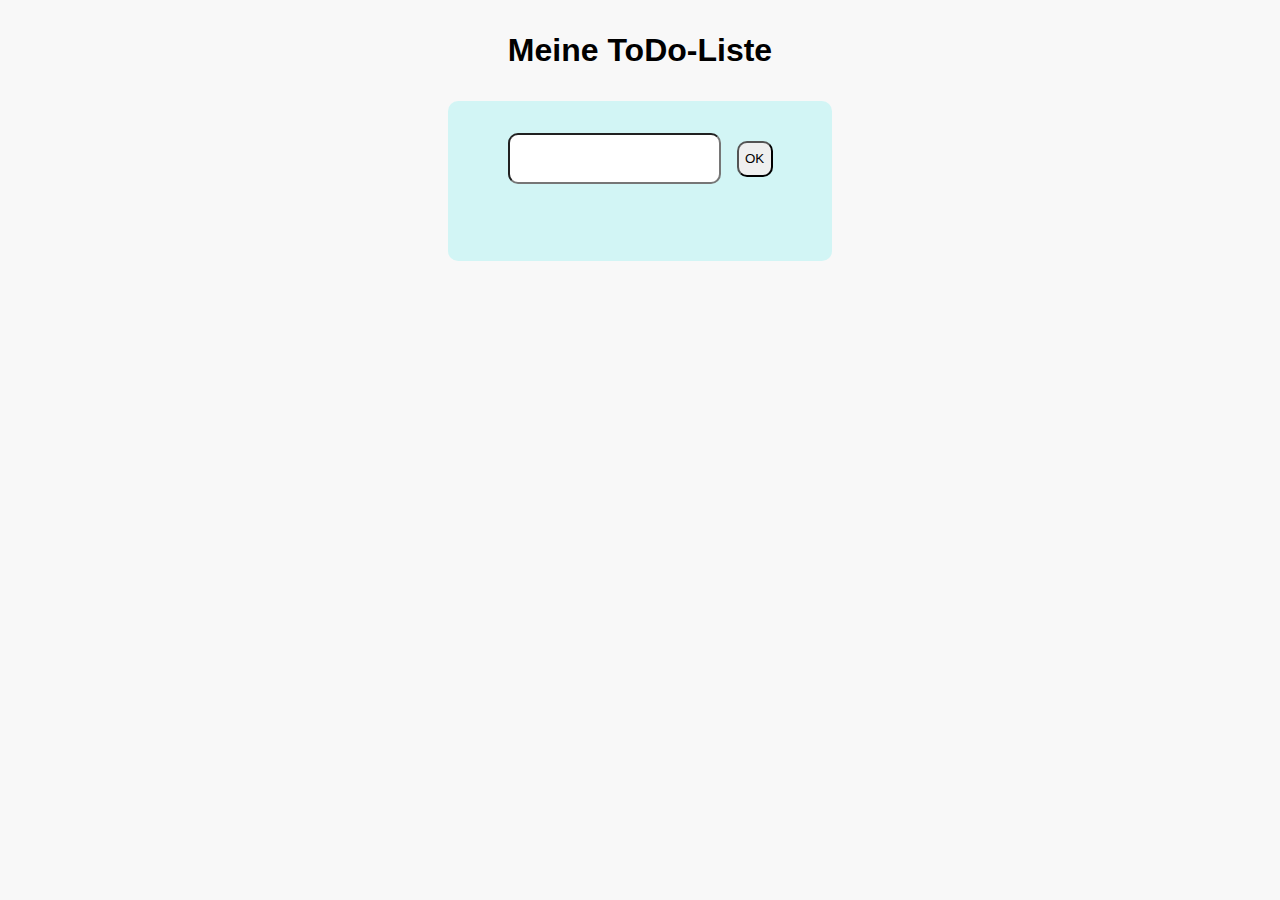
<file: ToDoListe/index.html>
<!DOCTYPE html>
<html lang="en">
  <head>
    <meta charset="UTF-8" />
    <meta name="viewport" content="width=device-width, initial-scale=1.0" />
    <meta http-equiv="X-UA-Compatible" content="ie=edge" />
    <meta name="robots" content="index, follow" />
    <!-- <meta name="description" content="content" /> -->
    <link rel="icon" href="./icon.png" />
    <link rel="stylesheet" type="text/css" href="./style.css" />
    <title>Todo Liste</title>
  </head>
  <body>
    <header><h1>Meine ToDo-Liste</h1></header>
    <main>
      <section class="todo-section">
        <div id="input-container">
          <input type="text" />
          <button>OK</button>
        </div>
        <div class="todo-card">
          <ul id="todo-list"></ul>
        </div>
      </section>
    </main>
    <script src="./app.js"></script>
  </body>
</html>
</file>
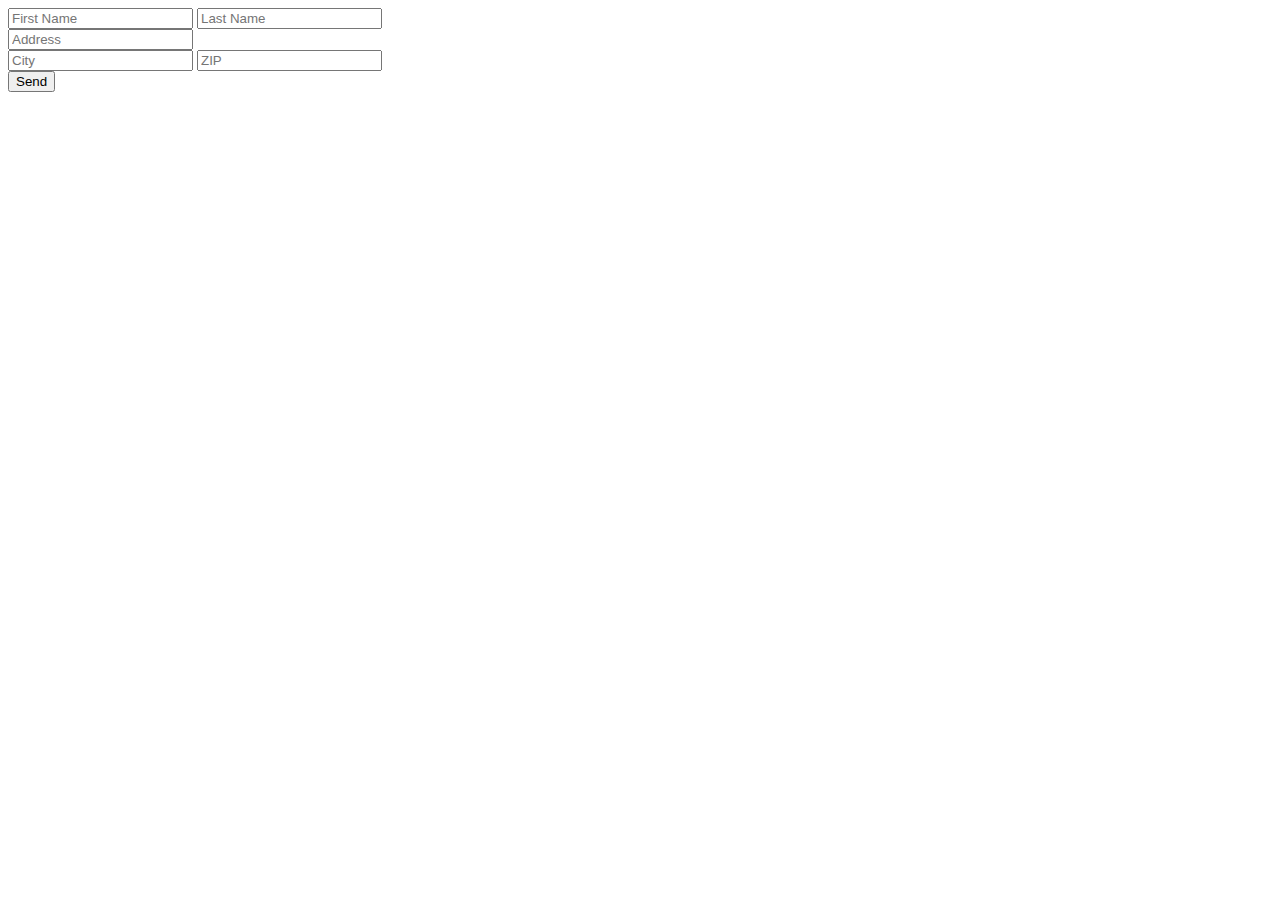
<file: Form/page1.html>
<!DOCTYPE html>
<html lang="en">
  <head>
    <meta charset="UTF-8" />
    <meta name="viewport" content="width=device-width, initial-scale=1.0" />
    <meta http-equiv="X-UA-Compatible" content="ie=edge" />
    <meta name="robots" content="index, follow" />
    <!-- <meta name="description" content="content" /> -->
    <!-- <link rel="icon" href="./icons/travel.svg" /> -->
    <!-- <link rel="stylesheet" type="text/css" href="./style.css" /> -->
    <title>Form</title>
  </head>
  <body>
    <form>
      <div>
        <input type="text" placeholder="First Name" />
        <input type="text" placeholder="Last Name" />
      </div>
      <input type="text" placeholder="Address" />
      <div>
        <input type="text" placeholder="City" />
        <input type="number" placeholder="ZIP" />
      </div>
      <button type="submit">Send</button>
    </form>
  </body>
  <script type="module" src="./main.js"></script>
</html>
</file>
<file: ToDoListe/style.css>
* {
  margin: 0px;
  padding: 0px;
  box-sizing: border-box;
}

body {
  background-color: rgb(248, 248, 248);
  font-family: sans-serif;
}

main,
header {
  display: flex;
  align-items: center;
  flex-direction: column;
  justify-content: center;
  margin: 2rem 0;
}

.todo-section {
  display: flex;
  align-items: center;
  flex-direction: column;
  min-width: 24rem;
  min-height: 10rem;
  padding: 1rem;
  border-radius: 10px;
  background-color: rgb(210, 245, 245);
}

#input-container {
  padding: 1rem;
  display: flex;
  align-items: center;
  justify-content: center;
  flex-direction: row;
}

#input-container input {
  padding: 1rem;
  border-radius: 10px;
  font-family: sans-serif;
}

#input-container button {
  width: 1rem;
  height: 1rem;
  padding: 1rem;
  margin-left: 1rem;
  border-radius: 10px;

  display: flex;
  align-items: center;
  justify-content: center;
  flex-direction: row;
}

.listItem {
  width: 20rem;
  background-color: #fff;
  padding: 1rem;
  border-radius: 10px;
  display: flex;
  align-items: center;
  flex-direction: row;
  justify-content: center;
  margin: 0.3rem;
}

.textContainer {
  width: 17rem;
}

.listItem button {
  border: red;
  width: 1rem;
  height: 1rem;
  padding: 1rem;
  border-radius: 10px;
  background-color: rgb(255, 0, 0);
  display: flex;
  align-items: center;
  justify-content: center;
  cursor: pointer;
  flex: 1rem;
}

.listItem input {
  width: 1rem;
  height: 1rem;
  cursor: pointer;
  flex: 1rem;
  margin-right: 0.5rem;
}

.textItem {
  text-decoration: line-through;
}

.checkBox {
  background-color: lightgreen;
}
</file>
